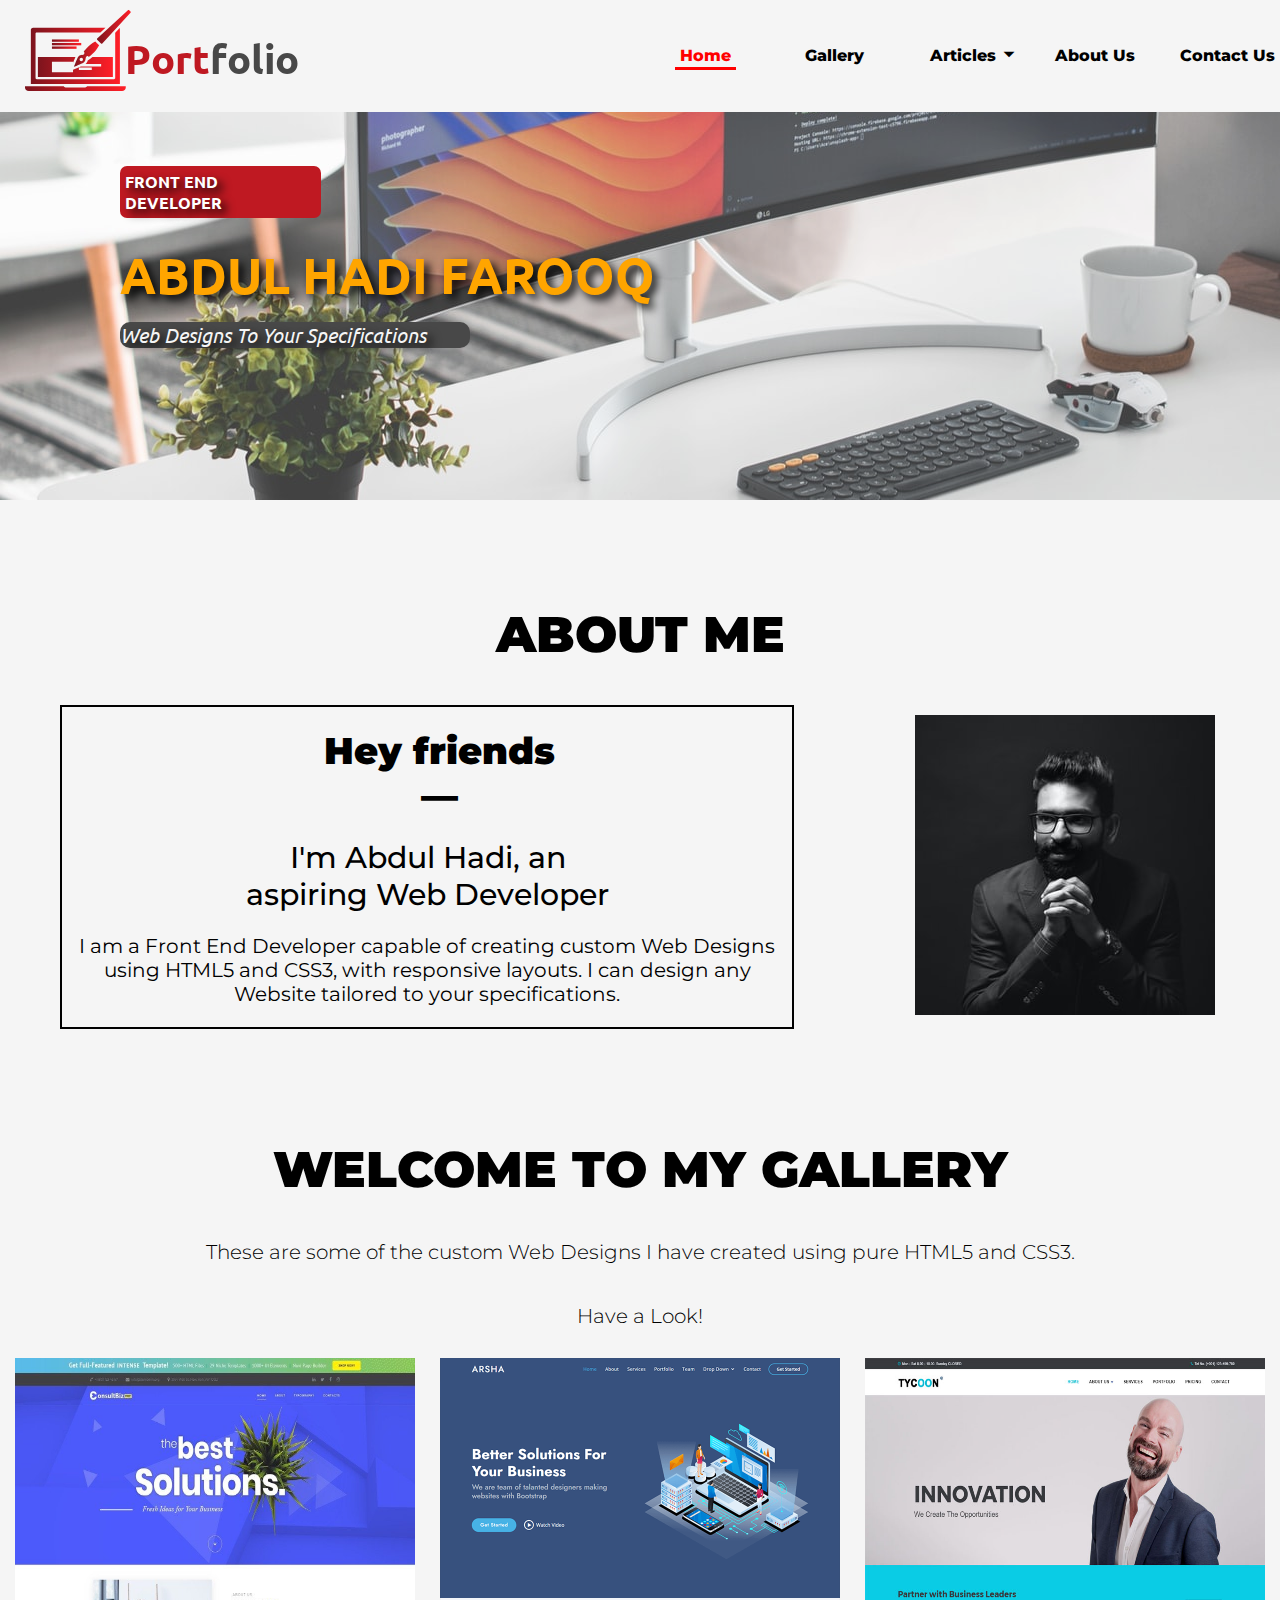
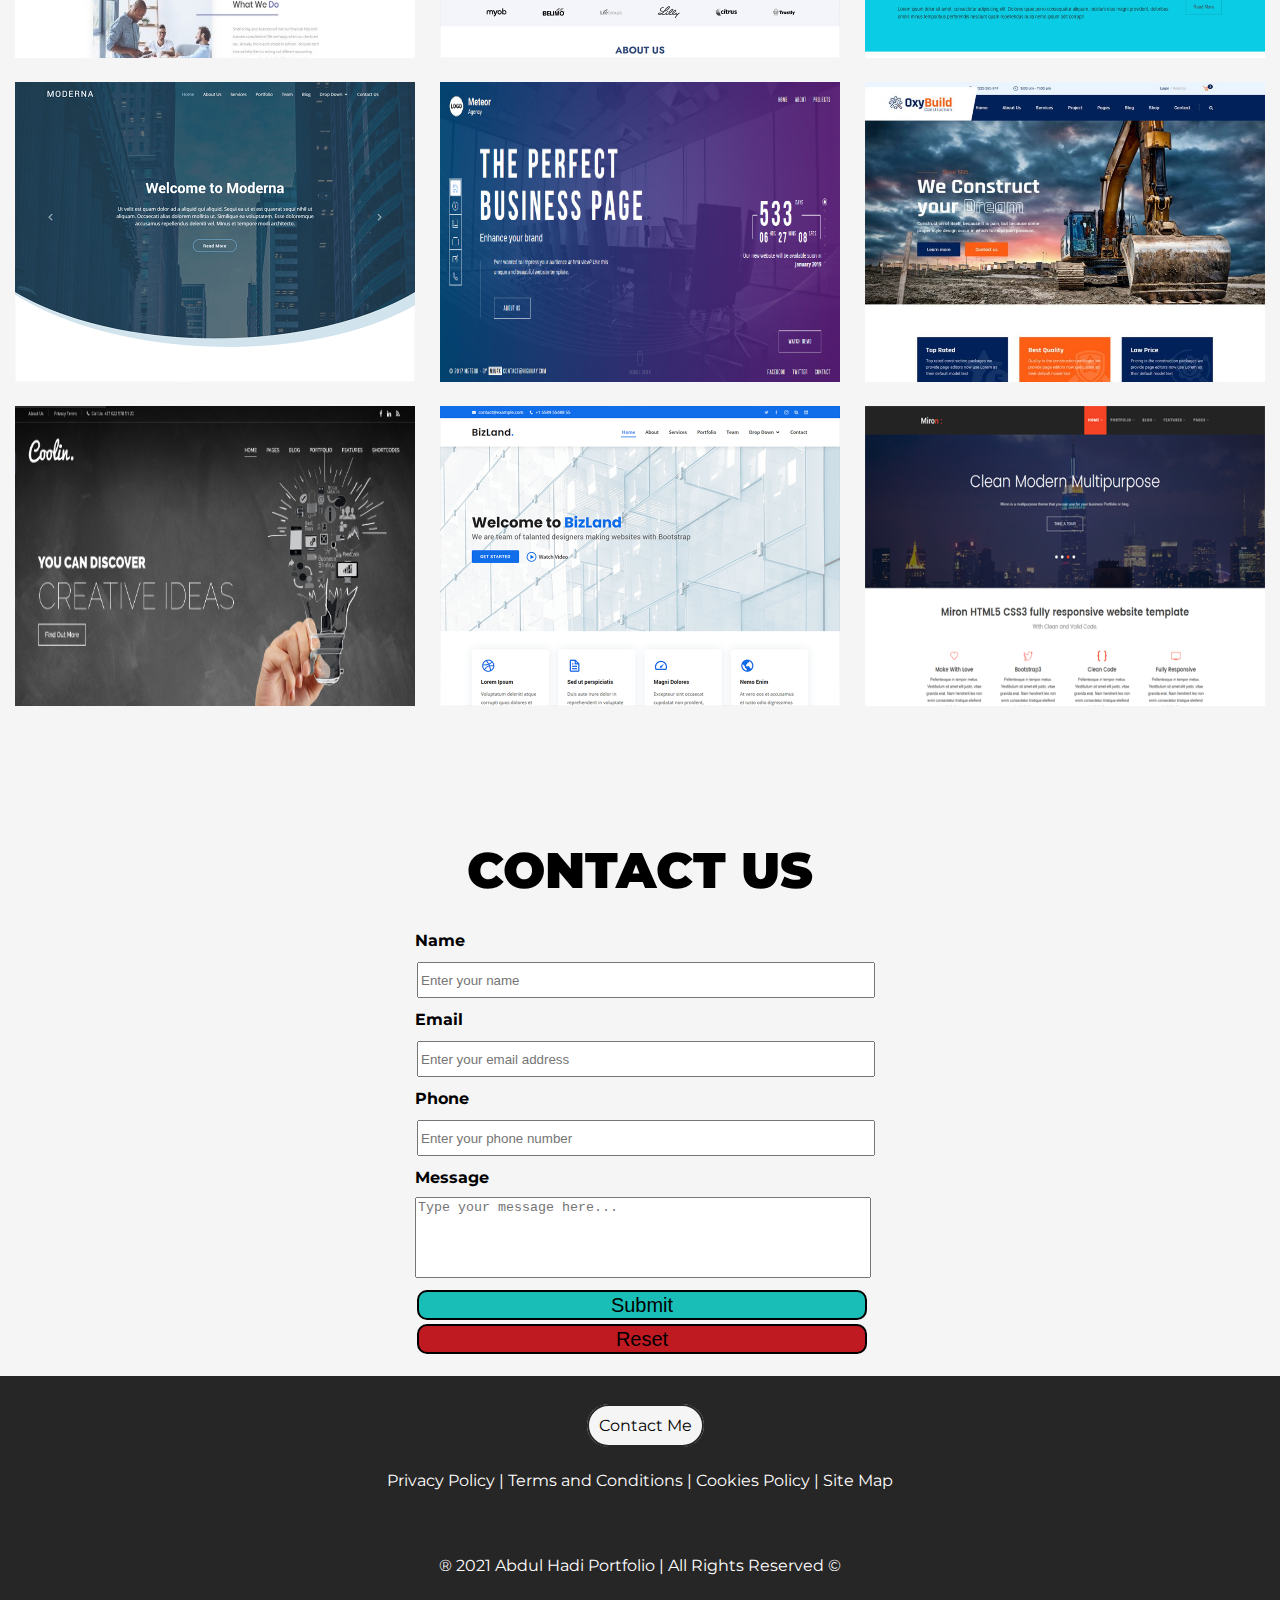
<file: index.html>
<!DOCTYPE html>
<html lang="en">


<head>
    <meta charset="UTF-8">
    <meta http-equiv="X-UA-Compatible" content="IE=edge">
    <meta name="viewport" content="width=device-width, initial-scale=1.0">
    <meta name="description"
        content="Hey friends, I'm Abdul Hadi, an aspiring Web Developer. I can create custom website styles using pure HTML 5 and CSS3.">
    <meta name="keywords" content="HTML, CSS, JavaScript, Full Stack, Web Developer, Portfolio, Abdul Hadi">
    <meta name="author" content="Abdul Hadi">
    <title>Abdul Hadi - Portfolio - Home</title>
    <link rel="stylesheet" href="https://fonts.googleapis.com/icon?family=Material+Icons">
    <link rel="stylesheet" href="css/style.css">
</head>


<body>
    <header>

        <!-- container  -->
        <div class="container">
            <a href="index.html">
                <div class="logo">

                    <svg width="211.51072112343994" height="183.9508213504617"
                        viewBox="0 0 211.51072112343994 183.9508213504617" class="css-1j8o68f">
                        <defs id="SvgjsDefs5023">
                            <linearGradient id="SvgjsLinearGradient5028">
                                <stop id="SvgjsStop5029" stop-color="#7d141d" offset="0"></stop>
                                <stop id="SvgjsStop5030" stop-color="#ff1e27" offset="1"></stop>
                            </linearGradient>
                        </defs>
                        <g id="SvgjsG5024" featurekey="symbolFeature-0"
                            transform="matrix(2.3432584786103376,0,0,2.3432584786103376,-16.402809350272364,-34.83371220326836)"
                            fill="url(#SvgjsLinearGradient5028)">
                            <path xmlns="http://www.w3.org/2000/svg"
                                d="M59.905,80c-0.22,0.61-0.82,1-1.535,1H41.63c-0.715,0-1.315-0.39-1.535-1H7v0.998C7,82.757,8.426,84,10.185,84h79.63  C91.574,84,93,82.757,93,80.998V80H59.905z">
                            </path>
                            <rect xmlns="http://www.w3.org/2000/svg" x="30" y="43" width="25" height="2"></rect>
                            <rect xmlns="http://www.w3.org/2000/svg" x="30" y="40" width="23" height="2"></rect>
                            <rect xmlns="http://www.w3.org/2000/svg" x="30" y="46" width="21" height="2"></rect>
                            <g xmlns="http://www.w3.org/2000/svg">
                                <path
                                    d="M97.037,17.28c0.302-0.302,0.302-0.792,0-1.094l-1.094-1.094c-0.302-0.302-0.792-0.302-1.094,0L68.6,39.154   c-0.302,0.302-0.302,0.792,0,1.094l3.281,3.281c0.302,0.302,0.792,0.302,1.094,0L97.037,17.28z">
                                </path>
                            </g>
                            <g xmlns="http://www.w3.org/2000/svg">
                                <path
                                    d="M59.528,54.457c1.485-0.742,1.837,0.506,1.837,0.506s5.775-3.675,8.925-9.975c-1.05-1.05-1.575-1.575-1.575-1.575   s-0.707-0.707-1.757-1.757c-6.3,3.15-9.952,8.948-9.952,8.948s1.272,0.375,0.529,1.86c-0.742,1.485-4.136-0.217-5.711,3.458   c-1.308,3.052-3.059,7.441-3.059,7.441s4.298-1.842,7.35-3.15C59.791,58.638,58.043,55.2,59.528,54.457z M54.041,58.088   c-0.566-0.566-0.566-1.484,0-2.05c0.566-0.566,1.484-0.566,2.05,0c0.566,0.566,0.566,1.484,0,2.05   C55.525,58.655,54.607,58.655,54.041,58.088z">
                                </path>
                            </g>
                            <g xmlns="http://www.w3.org/2000/svg">
                                <path
                                    d="M83.862,34.522C83.942,34.666,84,34.823,84,35v38c0,0.552-0.448,1-1,1H17c-0.552,0-1-0.448-1-1V35c0-0.552,0.448-1,1-1   h54.354l4.364-4H16c-2,0-4,0-4,2v46h76V32c0-0.981-0.003-1.477-0.239-1.732L83.862,34.522z">
                                </path>
                            </g>
                            <g xmlns="http://www.w3.org/2000/svg">
                                <path
                                    d="M62.439,56.651l-1.936,1.232c-0.245,1.002-0.748,2.157-1.883,3.117H72v2H54.691l-5.137,2.202L48,65.868V68H30v-9h18v0.917   c0.599-1.472,1.347-3.29,1.987-4.782c0.021-0.049,0.046-0.087,0.067-0.135H18v17h64V55H64.642   C63.409,56.023,62.533,56.591,62.439,56.651z M64,66H53v-2h11V66z">
                                </path>
                            </g>
                        </g>
                    </svg>

                    <div class="logo-text"><span class="span-1">Port</span><span class="span-2">folio</span></div>
                </div>
            </a>
            <div class="nav-menu">
                <ul>
                    <li>
                        <a class="active" href="index.html">Home</a>
                    </li>
                    <li>
                        <a href="gallery.html">Gallery</a>
                    </li>
                    <li>
                        <a id="articles" href="#">Articles<span class="material-icons">
                                arrow_drop_down
                            </span></a>
                        <div class="dropdown-content">
                            <ul class="dropdown-content">
                                <li>
                                    <a href="#">Technology</a>
                                </li>
                                <li>
                                    <a href="#">Writing</a>
                                </li>
                                <li>
                                    <a href="#">Journal</a>
                                </li>
                            </ul>
                        </div>
                    </li>

                    <li>
                        <a href="about-us.html">About Us</a>
                    </li>
                    <li>
                        <a href="contact-us.html">Contact Us</a>
                    </li>
                </ul>
            </div>
        </div>
    </header>
    <section class="banner">
        <div class="banner-image">
            <img src="images/banner-image-1.jpg" alt="gallery.jpg" alt="banner.jpg">
        </div>
        <div class="banner-text">
            <h4>Front End Developer</h4>
            <h1>Abdul Hadi Farooq</h1>
            <p>Web Designs to your specifications</p>
        </div>
    </section>

    <div class="container">
        <div class="section-title">About Me</div>
        <section class="content">
            <div class="text">
                <span class="heading1">Hey friends —</span>
                <span class="heading2"> I'm Abdul Hadi, an aspiring Web Developer</span>

                I am a Front End Developer capable of creating custom Web Designs using HTML5 and CSS3, with responsive
                layouts. I can design any Website tailored to your specifications.
            </div>
            <div class="image">
                <img src="images/image-2.jpg" alt="gallery.jpg">
            </div>
        </section>
        <section class="gallery">
            <div class="section-title">
                Welcome to my Gallery
            </div>
            <div class="gallery-text">
                These are some of the custom Web Designs I have created using pure HTML5 and CSS3.
            </div>
            <div class="gallery-text">Have a Look!</div>


            <div class="gallery-images">
                <img src="images/gallery-image-2.jpg" alt="gallery.jpg">
                <div class="overlay">Hello World!</div>
            </div>
            <div class="gallery-images">
                <img src="images/gallery-image-3.jpg" alt="gallery.jpg">
                <div class="overlay">Hello World!</div>
            </div>
            <div class="gallery-images">
                <img src="images/gallery-image-4.jpg" alt="gallery.jpg">
                <div class="overlay">Hello World!</div>
            </div>
            <div class="gallery-images">
                <img src="images/gallery-image-5.jpg" alt="gallery.jpg">
                <div class="overlay">Hello World!</div>
            </div>
            <div class="gallery-images">
                <img src="images/gallery-image-6.jpg" alt="gallery.jpg">
                <div class="overlay">Hello World!</div>
            </div>
            <div class="gallery-images">
                <img src="images/gallery-image-7.jpg" alt="gallery.jpg">
                <div class="overlay">Hello World!</div>
            </div>
            <div class="gallery-images">
                <img src="images/gallery-image-8.jpg" alt="gallery.jpg">
                <div class="overlay">Hello World!</div>
            </div>
            <div class="gallery-images">
                <img src="images/gallery-image-9.jpg" alt="gallery.jpg">
                <div class="overlay">Hello World!</div>
            </div>
            <div class="gallery-images">
                <img src="images/gallery-image-1.jpg" alt="gallery.jpg">
                <div class="overlay">Hello World!</div>
            </div>

        </section>
        <section class="contact-us">
            <div class="section-title">Contact Us</div>
            <form action="#submit" method="POST">
                <label for="">Name</label>
                <input type="text" name="" id="" placeholder="Enter your name">

                <label for="">Email</label>
                <input type="email" name="" id="" placeholder="Enter your email address">

                <label for="">Phone</label>
                <input type="tel" name="" id="" placeholder="Enter your phone number">

                <label for="">Message</label>
                <textarea name="" id="" cols="5" rows="5" placeholder="Type your message here..."></textarea>
                <input type="submit" value="Submit" class="submit">
                <input type="reset" value="Reset" class="reset">

            </form>
        </section>
    </div>
    <section class="footer">
        <footer>
            <div class="container">
                <a href="contact-us.html">Contact Me</a>
                <p>Privacy Policy | Terms and Conditions | Cookies Policy | Site Map</p>
                <p>&reg; 2021 Abdul Hadi Portfolio | All Rights Reserved &copy;</p>
            </div>
        </footer>
    </section>
</body>

</html>
</file>
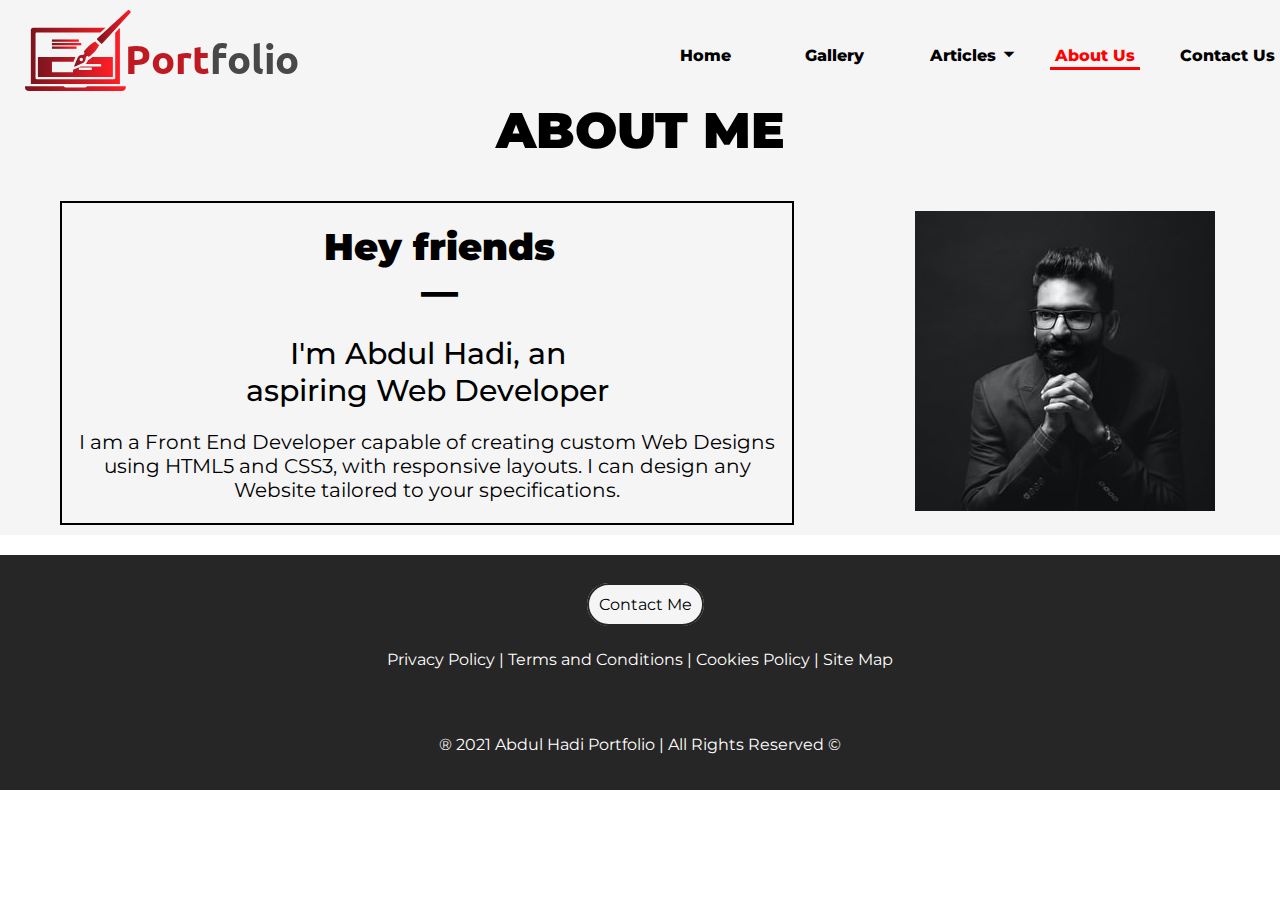
<file: about-us.html>
<!DOCTYPE html>
<html lang="en">

<head>
    <meta charset="UTF-8">
    <meta http-equiv="X-UA-Compatible" content="IE=edge">
    <meta name="viewport" content="width=device-width, initial-scale=1.0">
    <title>Abdul Hadi - Portfolio - About Us</title>
    <link rel="stylesheet" href="https://fonts.googleapis.com/icon?family=Material+Icons">
    <link rel="stylesheet" href="css/style.css">
</head>

<body>
    <header>
        <a href="index.html">
            <div class="logo">

                <svg width="211.51072112343994" height="183.9508213504617"
                    viewBox="0 0 211.51072112343994 183.9508213504617" class="css-1j8o68f">
                    <defs id="SvgjsDefs5023">
                        <linearGradient id="SvgjsLinearGradient5028">
                            <stop id="SvgjsStop5029" stop-color="#7d141d" offset="0"></stop>
                            <stop id="SvgjsStop5030" stop-color="#ff1e27" offset="1"></stop>
                        </linearGradient>
                    </defs>
                    <g id="SvgjsG5024" featurekey="symbolFeature-0"
                        transform="matrix(2.3432584786103376,0,0,2.3432584786103376,-16.402809350272364,-34.83371220326836)"
                        fill="url(#SvgjsLinearGradient5028)">
                        <path xmlns="http://www.w3.org/2000/svg"
                            d="M59.905,80c-0.22,0.61-0.82,1-1.535,1H41.63c-0.715,0-1.315-0.39-1.535-1H7v0.998C7,82.757,8.426,84,10.185,84h79.63  C91.574,84,93,82.757,93,80.998V80H59.905z">
                        </path>
                        <rect xmlns="http://www.w3.org/2000/svg" x="30" y="43" width="25" height="2"></rect>
                        <rect xmlns="http://www.w3.org/2000/svg" x="30" y="40" width="23" height="2"></rect>
                        <rect xmlns="http://www.w3.org/2000/svg" x="30" y="46" width="21" height="2"></rect>
                        <g xmlns="http://www.w3.org/2000/svg">
                            <path
                                d="M97.037,17.28c0.302-0.302,0.302-0.792,0-1.094l-1.094-1.094c-0.302-0.302-0.792-0.302-1.094,0L68.6,39.154   c-0.302,0.302-0.302,0.792,0,1.094l3.281,3.281c0.302,0.302,0.792,0.302,1.094,0L97.037,17.28z">
                            </path>
                        </g>
                        <g xmlns="http://www.w3.org/2000/svg">
                            <path
                                d="M59.528,54.457c1.485-0.742,1.837,0.506,1.837,0.506s5.775-3.675,8.925-9.975c-1.05-1.05-1.575-1.575-1.575-1.575   s-0.707-0.707-1.757-1.757c-6.3,3.15-9.952,8.948-9.952,8.948s1.272,0.375,0.529,1.86c-0.742,1.485-4.136-0.217-5.711,3.458   c-1.308,3.052-3.059,7.441-3.059,7.441s4.298-1.842,7.35-3.15C59.791,58.638,58.043,55.2,59.528,54.457z M54.041,58.088   c-0.566-0.566-0.566-1.484,0-2.05c0.566-0.566,1.484-0.566,2.05,0c0.566,0.566,0.566,1.484,0,2.05   C55.525,58.655,54.607,58.655,54.041,58.088z">
                            </path>
                        </g>
                        <g xmlns="http://www.w3.org/2000/svg">
                            <path
                                d="M83.862,34.522C83.942,34.666,84,34.823,84,35v38c0,0.552-0.448,1-1,1H17c-0.552,0-1-0.448-1-1V35c0-0.552,0.448-1,1-1   h54.354l4.364-4H16c-2,0-4,0-4,2v46h76V32c0-0.981-0.003-1.477-0.239-1.732L83.862,34.522z">
                            </path>
                        </g>
                        <g xmlns="http://www.w3.org/2000/svg">
                            <path
                                d="M62.439,56.651l-1.936,1.232c-0.245,1.002-0.748,2.157-1.883,3.117H72v2H54.691l-5.137,2.202L48,65.868V68H30v-9h18v0.917   c0.599-1.472,1.347-3.29,1.987-4.782c0.021-0.049,0.046-0.087,0.067-0.135H18v17h64V55H64.642   C63.409,56.023,62.533,56.591,62.439,56.651z M64,66H53v-2h11V66z">
                            </path>
                        </g>
                    </g>
                </svg>

                <div class="logo-text"><span class="span-1">Port</span><span class="span-2">folio</span></div>
            </div>
        </a>
        <div class="nav-menu">
            <ul>
                <li>
                    <a href="index.html">Home</a>
                </li>
                <li>
                    <a c href="gallery.html">Gallery</a>
                </li>
                <li>
                    <a id="articles" href="#">Articles<span class="material-icons">
                            arrow_drop_down
                        </span></a>
                    <div class="dropdown-content">
                        <ul class="dropdown-content">
                            <li>
                                <a href="#">Technology</a>
                            </li>
                            <li>
                                <a href="#">Writing</a>
                            </li>
                            <li>
                                <a href="#">Journal</a>
                            </li>
                        </ul>
                    </div>
                </li>

                <li>
                    <a class="active" href="about-us.html">About Us</a>
                </li>
                <li>
                    <a href="contact-us.html">Contact Us</a>
                </li>
            </ul>
        </div>
    </header>
    <section class="about-us">
        <div class="section-title">About Me</div>
        <section class="content">
            <div class="text">
                <span class="heading1">Hey friends —</span>
                <span class="heading2"> I'm Abdul Hadi, an aspiring Web Developer</span>

                I am a Front End Developer capable of creating custom Web Designs using HTML5 and CSS3, with responsive
                layouts. I can design any Website tailored to your specifications.
            </div>
            <div class="image">
                <img src="images/image-2.jpg" alt="gallery.jpg">
            </div>
        </section>
    </section>
    <!-- <section class="about-us-2">
        <div class="sub-heading">What I'm Working On</div>
        <div class="about-us-text-2">
            Lorem ipsum dolor sit amet consectetur, adipisicing elit. Quo, minima et. Nemo, nam hic a enim ipsam nostrum
            expedita, fugit quo sunt quisquam nesciunt doloremque nihil, quia voluptatum consectetur quis dolorum! Et,
            vero quas?
        </div>
    </section> -->
    <section class="footer">
        <footer>
            <a href="mailto:abdulhadi.reality@gmail.com">Contact Me</a>
            <p>Privacy Policy | Terms and Conditions | Cookies Policy | Site Map</p>
            <p>&reg; 2021 Abdul Hadi Portfolio | All Rights Reserved &copy;</p>
        </footer>
    </section>
</body>

</html>
</file>
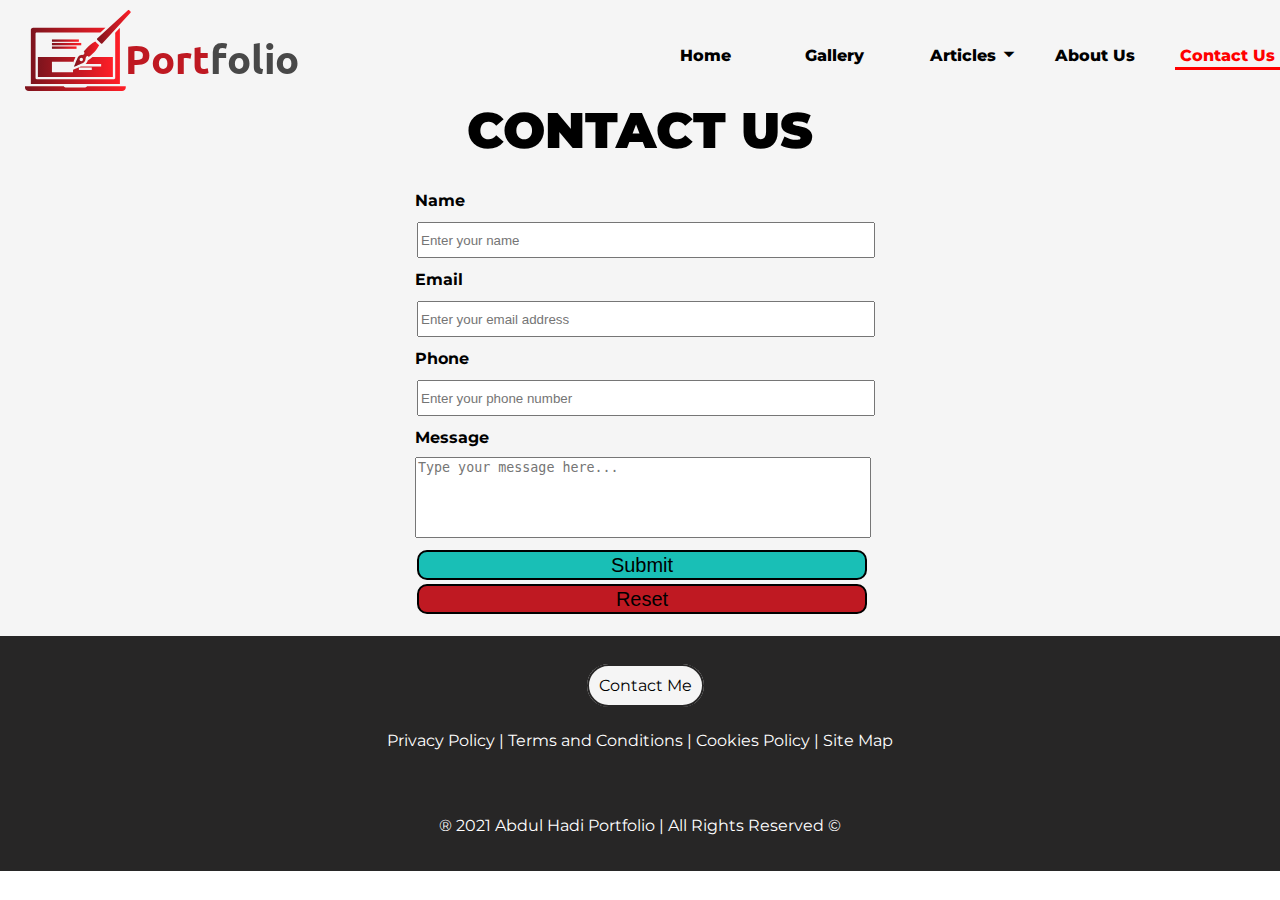
<file: contact-us.html>
<!DOCTYPE html>
<html lang="en">

<head>
    <meta charset="UTF-8">
    <meta http-equiv="X-UA-Compatible" content="IE=edge">
    <meta name="viewport" content="width=device-width, initial-scale=1.0">
    <title>Abdul Hadi - Portfolio - Contact Us</title>
    <link rel="stylesheet" href="https://fonts.googleapis.com/icon?family=Material+Icons">
    <link rel="stylesheet" href="css/style.css">
</head>

<body>
    <header>
        <a href="index.html">
            <div class="logo">

                <svg width="211.51072112343994" height="183.9508213504617"
                    viewBox="0 0 211.51072112343994 183.9508213504617" class="css-1j8o68f">
                    <defs id="SvgjsDefs5023">
                        <linearGradient id="SvgjsLinearGradient5028">
                            <stop id="SvgjsStop5029" stop-color="#7d141d" offset="0"></stop>
                            <stop id="SvgjsStop5030" stop-color="#ff1e27" offset="1"></stop>
                        </linearGradient>
                    </defs>
                    <g id="SvgjsG5024" featurekey="symbolFeature-0"
                        transform="matrix(2.3432584786103376,0,0,2.3432584786103376,-16.402809350272364,-34.83371220326836)"
                        fill="url(#SvgjsLinearGradient5028)">
                        <path xmlns="http://www.w3.org/2000/svg"
                            d="M59.905,80c-0.22,0.61-0.82,1-1.535,1H41.63c-0.715,0-1.315-0.39-1.535-1H7v0.998C7,82.757,8.426,84,10.185,84h79.63  C91.574,84,93,82.757,93,80.998V80H59.905z">
                        </path>
                        <rect xmlns="http://www.w3.org/2000/svg" x="30" y="43" width="25" height="2"></rect>
                        <rect xmlns="http://www.w3.org/2000/svg" x="30" y="40" width="23" height="2"></rect>
                        <rect xmlns="http://www.w3.org/2000/svg" x="30" y="46" width="21" height="2"></rect>
                        <g xmlns="http://www.w3.org/2000/svg">
                            <path
                                d="M97.037,17.28c0.302-0.302,0.302-0.792,0-1.094l-1.094-1.094c-0.302-0.302-0.792-0.302-1.094,0L68.6,39.154   c-0.302,0.302-0.302,0.792,0,1.094l3.281,3.281c0.302,0.302,0.792,0.302,1.094,0L97.037,17.28z">
                            </path>
                        </g>
                        <g xmlns="http://www.w3.org/2000/svg">
                            <path
                                d="M59.528,54.457c1.485-0.742,1.837,0.506,1.837,0.506s5.775-3.675,8.925-9.975c-1.05-1.05-1.575-1.575-1.575-1.575   s-0.707-0.707-1.757-1.757c-6.3,3.15-9.952,8.948-9.952,8.948s1.272,0.375,0.529,1.86c-0.742,1.485-4.136-0.217-5.711,3.458   c-1.308,3.052-3.059,7.441-3.059,7.441s4.298-1.842,7.35-3.15C59.791,58.638,58.043,55.2,59.528,54.457z M54.041,58.088   c-0.566-0.566-0.566-1.484,0-2.05c0.566-0.566,1.484-0.566,2.05,0c0.566,0.566,0.566,1.484,0,2.05   C55.525,58.655,54.607,58.655,54.041,58.088z">
                            </path>
                        </g>
                        <g xmlns="http://www.w3.org/2000/svg">
                            <path
                                d="M83.862,34.522C83.942,34.666,84,34.823,84,35v38c0,0.552-0.448,1-1,1H17c-0.552,0-1-0.448-1-1V35c0-0.552,0.448-1,1-1   h54.354l4.364-4H16c-2,0-4,0-4,2v46h76V32c0-0.981-0.003-1.477-0.239-1.732L83.862,34.522z">
                            </path>
                        </g>
                        <g xmlns="http://www.w3.org/2000/svg">
                            <path
                                d="M62.439,56.651l-1.936,1.232c-0.245,1.002-0.748,2.157-1.883,3.117H72v2H54.691l-5.137,2.202L48,65.868V68H30v-9h18v0.917   c0.599-1.472,1.347-3.29,1.987-4.782c0.021-0.049,0.046-0.087,0.067-0.135H18v17h64V55H64.642   C63.409,56.023,62.533,56.591,62.439,56.651z M64,66H53v-2h11V66z">
                            </path>
                        </g>
                    </g>
                </svg>

                <div class="logo-text"><span class="span-1">Port</span><span class="span-2">folio</span></div>
            </div>
        </a>
        <div class="nav-menu">
            <ul>
                <li>
                    <a href="index.html">Home</a>
                </li>
                <li>
                    <a href="gallery.html">Gallery</a>
                </li>
                <li>
                    <a id="articles" href="#">Articles<span class="material-icons">
                            arrow_drop_down
                        </span></a>
                    <div class="dropdown-content">
                        <ul class="dropdown-content">
                            <li>
                                <a href="#">Technology</a>
                            </li>
                            <li>
                                <a href="#">Writing</a>
                            </li>
                            <li>
                                <a href="#">Journal</a>
                            </li>
                        </ul>
                    </div>
                </li>

                <li>
                    <a href="about-us.html">About Us</a>
                </li>
                <li>
                    <a class="active" href="contact-us.html">Contact Us</a>
                </li>
            </ul>
        </div>
    </header>
    <section class="contact-us">
        <div class="section-title">Contact Us</div>
        <form action="#submit" method="POST">
            <label for="">Name</label>
            <input type="text" name="" id="" placeholder="Enter your name">

            <label for="">Email</label>
            <input type="email" name="" id="" placeholder="Enter your email address">

            <label for="">Phone</label>
            <input type="tel" name="" id="" placeholder="Enter your phone number">

            <label for="">Message</label>
            <textarea name="" id="" cols="5" rows="5" placeholder="Type your message here..."></textarea>
            <input type="submit" value="Submit" class="submit">
            <input type="reset" value="Reset" class="reset">

        </form>
    </section>
    <section class="footer">
        <footer>
            <a href="mailto:abdulhadi.reality@gmail.com">Contact Me</a>
            <p>Privacy Policy | Terms and Conditions | Cookies Policy | Site Map</p>
            <p>&reg; 2021 Abdul Hadi Portfolio | All Rights Reserved &copy;</p>
        </footer>
    </section>
</body>

</html>
</file>
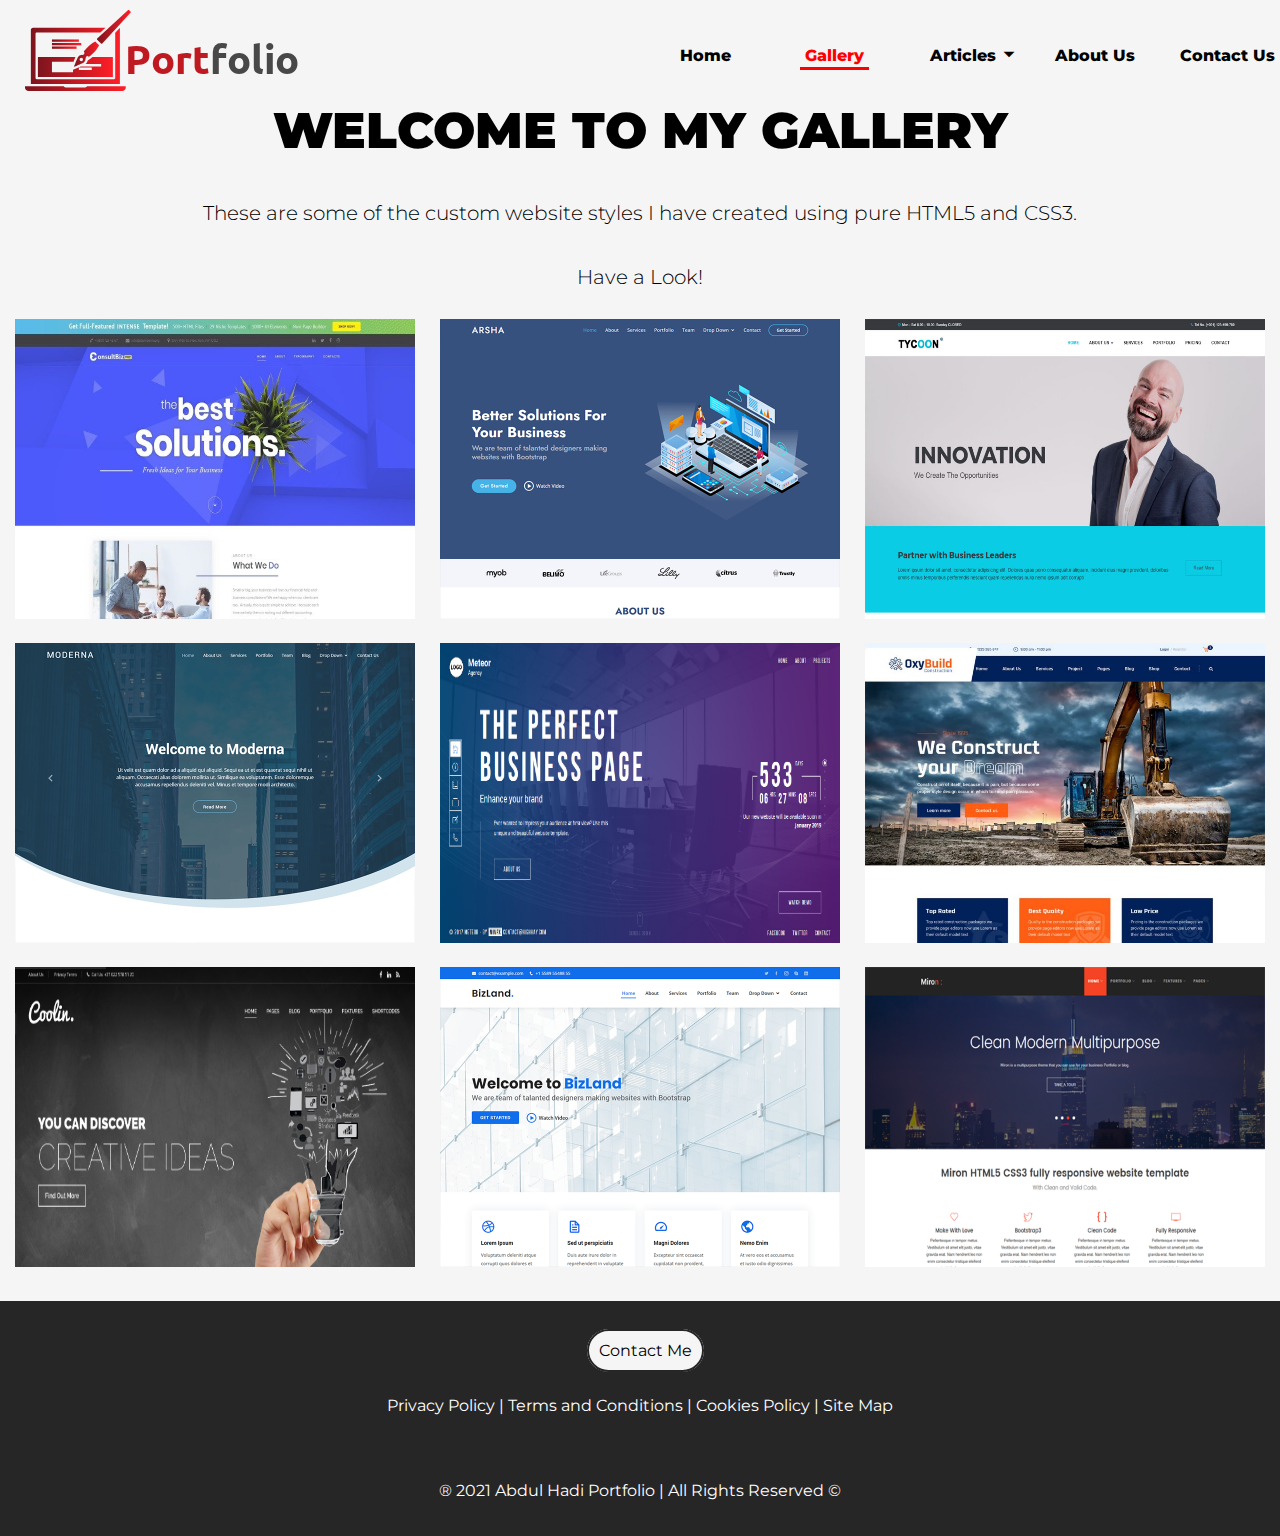
<file: gallery.html>
<!DOCTYPE html>
<html lang="en">

<head>
    <meta charset="UTF-8">
    <meta http-equiv="X-UA-Compatible" content="IE=edge">
    <meta name="viewport" content="width=device-width, initial-scale=1.0">
    <title>Abdul Hadi - Portfolio - Gallery</title>
    <link rel="stylesheet" href="https://fonts.googleapis.com/icon?family=Material+Icons">
    <link rel="stylesheet" href="css/style.css">
</head>

<body>
    <header>
        <a href="index.html">
            <div class="logo">

                <svg width="211.51072112343994" height="183.9508213504617"
                    viewBox="0 0 211.51072112343994 183.9508213504617" class="css-1j8o68f">
                    <defs id="SvgjsDefs5023">
                        <linearGradient id="SvgjsLinearGradient5028">
                            <stop id="SvgjsStop5029" stop-color="#7d141d" offset="0"></stop>
                            <stop id="SvgjsStop5030" stop-color="#ff1e27" offset="1"></stop>
                        </linearGradient>
                    </defs>
                    <g id="SvgjsG5024" featurekey="symbolFeature-0"
                        transform="matrix(2.3432584786103376,0,0,2.3432584786103376,-16.402809350272364,-34.83371220326836)"
                        fill="url(#SvgjsLinearGradient5028)">
                        <path xmlns="http://www.w3.org/2000/svg"
                            d="M59.905,80c-0.22,0.61-0.82,1-1.535,1H41.63c-0.715,0-1.315-0.39-1.535-1H7v0.998C7,82.757,8.426,84,10.185,84h79.63  C91.574,84,93,82.757,93,80.998V80H59.905z">
                        </path>
                        <rect xmlns="http://www.w3.org/2000/svg" x="30" y="43" width="25" height="2"></rect>
                        <rect xmlns="http://www.w3.org/2000/svg" x="30" y="40" width="23" height="2"></rect>
                        <rect xmlns="http://www.w3.org/2000/svg" x="30" y="46" width="21" height="2"></rect>
                        <g xmlns="http://www.w3.org/2000/svg">
                            <path
                                d="M97.037,17.28c0.302-0.302,0.302-0.792,0-1.094l-1.094-1.094c-0.302-0.302-0.792-0.302-1.094,0L68.6,39.154   c-0.302,0.302-0.302,0.792,0,1.094l3.281,3.281c0.302,0.302,0.792,0.302,1.094,0L97.037,17.28z">
                            </path>
                        </g>
                        <g xmlns="http://www.w3.org/2000/svg">
                            <path
                                d="M59.528,54.457c1.485-0.742,1.837,0.506,1.837,0.506s5.775-3.675,8.925-9.975c-1.05-1.05-1.575-1.575-1.575-1.575   s-0.707-0.707-1.757-1.757c-6.3,3.15-9.952,8.948-9.952,8.948s1.272,0.375,0.529,1.86c-0.742,1.485-4.136-0.217-5.711,3.458   c-1.308,3.052-3.059,7.441-3.059,7.441s4.298-1.842,7.35-3.15C59.791,58.638,58.043,55.2,59.528,54.457z M54.041,58.088   c-0.566-0.566-0.566-1.484,0-2.05c0.566-0.566,1.484-0.566,2.05,0c0.566,0.566,0.566,1.484,0,2.05   C55.525,58.655,54.607,58.655,54.041,58.088z">
                            </path>
                        </g>
                        <g xmlns="http://www.w3.org/2000/svg">
                            <path
                                d="M83.862,34.522C83.942,34.666,84,34.823,84,35v38c0,0.552-0.448,1-1,1H17c-0.552,0-1-0.448-1-1V35c0-0.552,0.448-1,1-1   h54.354l4.364-4H16c-2,0-4,0-4,2v46h76V32c0-0.981-0.003-1.477-0.239-1.732L83.862,34.522z">
                            </path>
                        </g>
                        <g xmlns="http://www.w3.org/2000/svg">
                            <path
                                d="M62.439,56.651l-1.936,1.232c-0.245,1.002-0.748,2.157-1.883,3.117H72v2H54.691l-5.137,2.202L48,65.868V68H30v-9h18v0.917   c0.599-1.472,1.347-3.29,1.987-4.782c0.021-0.049,0.046-0.087,0.067-0.135H18v17h64V55H64.642   C63.409,56.023,62.533,56.591,62.439,56.651z M64,66H53v-2h11V66z">
                            </path>
                        </g>
                    </g>
                </svg>

                <div class="logo-text"><span class="span-1">Port</span><span class="span-2">folio</span></div>
            </div>
        </a>
        <div class="nav-menu">
            <ul>
                <li>
                    <a href="index.html">Home</a>
                </li>
                <li>
                    <a class="active" href="gallery.html">Gallery</a>
                </li>
                <li>
                    <a id="articles" href="#">Articles<span class="material-icons">
                            arrow_drop_down
                        </span></a>
                    <div class="dropdown-content">
                        <ul class="dropdown-content">
                            <li>
                                <a href="#">Technology</a>
                            </li>
                            <li>
                                <a href="#">Writing</a>
                            </li>
                            <li>
                                <a href="#">Journal</a>
                            </li>
                        </ul>
                    </div>
                </li>

                <li>
                    <a href="about-us.html">About Us</a>
                </li>
                <li>
                    <a href="contact-us.html">Contact Us</a>
                </li>
            </ul>
        </div>
    </header>
    <section class="gallery">
        <div class="section-title">
            Welcome to my Gallery
        </div>
        <div class="gallery-text">
            These are some of the custom website styles I have created using pure HTML5 and CSS3.
        </div>
        <div class="gallery-text">Have a Look!</div>


        <div class="gallery-images">
            <img src="images/gallery-image-2.jpg" alt="gallery.jpg">
            <div class="overlay"></div>
        </div>
        <div class="gallery-images">
            <img src="images/gallery-image-3.jpg" alt="gallery.jpg">
            <div class="overlay"></div>
        </div>
        <div class="gallery-images">
            <img src="images/gallery-image-4.jpg" alt="gallery.jpg">
            <div class="overlay"></div>
        </div>
        <div class="gallery-images">
            <img src="images/gallery-image-5.jpg" alt="gallery.jpg">
            <div class="overlay"></div>
        </div>
        <div class="gallery-images">
            <img src="images/gallery-image-6.jpg" alt="gallery.jpg">
            <div class="overlay"></div>
        </div>
        <div class="gallery-images">
            <img src="images/gallery-image-7.jpg" alt="gallery.jpg">
            <div class="overlay"></div>
        </div>
        <div class="gallery-images">
            <img src="images/gallery-image-8.jpg" alt="gallery.jpg">
            <div class="overlay"></div>
        </div>
        <div class="gallery-images">
            <img src="images/gallery-image-9.jpg" alt="gallery.jpg">
            <div class="overlay"></div>
        </div>
        <div class="gallery-images">
            <img src="images/gallery-image-1.jpg" alt="gallery.jpg">
            <div class="overlay"></div>
        </div>

    </section>
    <section class="footer">
        <footer>
            <a href="mailto:abdulhadi.reality@gmail.com">Contact Me</a>
            <p>Privacy Policy | Terms and Conditions | Cookies Policy | Site Map</p>
            <p>&reg; 2021 Abdul Hadi Portfolio | All Rights Reserved &copy;</p>
        </footer>
    </section>
</body>

</html>
</file>
<file: css/style.css>
@import url('https://fonts.googleapis.com/css2?family=Montserrat&display=swap');
@import url('https://fonts.googleapis.com/css2?family=Roboto:wght@700&display=swap');
@import url('https://fonts.googleapis.com/css2?family=Ubuntu:wght@700&display=swap');


body{
    font-family: 'Montserrat', sans-serif;
    margin: 0 0;
    box-sizing: border-box;
}
                            /* Navigation Menu CSS  START*/
                            /* Navigation Menu CSS  START*/
                            /* Navigation Menu CSS  START*/
                            /* Navigation Menu CSS  START*/

header{
    background: #f5f5f5;
    padding: 30px 20px 20px 20px;
    position: fixed;
    top: 0;
    width: 100%;
    z-index: 2;
}

.logo{
    left: 0px;
    top: -37px;
    transform: scale(0.5);
    max-width: 100px;
    width: 100%;
    margin: 0;
    position: absolute;
}

.logo-text{
    left: 200px;
    position: absolute;
    font-size: 80px;
    font-weight: bold;
    color: black;
    top: 48px;
    font-family: 'Ubuntu', sans-serif;
    text-transform: capitalize;
}

.span-1{
    color: #BF1922;
}

.span-2{
    color: #484848;
}

.nav-menu ul{
    display: flex;
    justify-content: flex-end;
}

.nav-menu ul li{
    width: 125px;
    list-style: none;
    position: relative;
}

.nav-menu ul li a{
    text-decoration: none;
    color: black;
    font-weight: 800;
    /* Text Underline SYNTAX START */
    /* Text Underline SYNTAX START */
    /* Text Underline SYNTAX START */
    position: relative;
    padding: 5px 5px
}

.nav-menu ul li a:after {    
    background: none repeat scroll 0 0 transparent;
    bottom: 0;
    content: "";
    display: block;
    height: 3px;
    left: 50%;
    position: absolute;
    background: red;
    transition: width 0.3s ease 0s, left 0.3s ease 0s;
    width: 0;
  }
  .nav-menu ul li a:hover:after { 
    width: 100%; 
    left: 0; 
  }
/* Nav Menu Active class underline Start */
/* Nav Menu Active class underline Start */
/* Nav Menu Active class underline Start */
  .nav-menu ul li a.active:after {    
    background: none repeat scroll 0 0 transparent;
    bottom: 0;
    content: "";
    display: block;
    height: 3px;
    left: 0;
    position: absolute;
    background: red;
    transition: width 0.3s ease 0s, left 0.3s ease 0s;
    width: 100%;
  }
/* Nav Menu Active class underline Start */
/* Nav Menu Active class underline Start */
/* Nav Menu Active class underline Start */

   /* DISABLE TEXT UNDERLINE  ON DROP DOWN LIST START */
    /* DISABLE TEXT UNDERLINE  ON DROP DOWN LIST START */
    /* DISABLE TEXT UNDERLINE  ON DROP DOWN LIST START */

.dropdown-content ul li a, #articles a{
    text-decoration: none;
    color: unset;
    position: unset;
    padding: unset
}

  .dropdown-content ul li a:after, #articles a:after {    
    background: unset;
    bottom: 0;
    content: "";
    display: block;
    height: 0;
    left: 0;
    position: absolute;
    background: none;
    transition: none;
    width: 0;
  }

  .dropdown-content ul li a:hover:after, #articles:hover:after{
    width: 0;
    left: 0;
  }
  /* DISABLE TEXT UNDERLINE  ON DROP DOWN LIST START */  
  /* DISABLE TEXT UNDERLINE  ON DROP DOWN LIST START */ 
  /* DISABLE TEXT UNDERLINE  ON DROP DOWN LIST START */      

  /* Text Underline SYNTAX END */
  /* Text Underline SYNTAX END */
  /* Text Underline SYNTAX END */
.dropdown-content{
    display: none;
    top: 10px;
    padding: 0;
    position: absolute;
    background-color: #f5f5f5;
    top: 7px;
    left: -10px;
}


.nav-menu ul li:hover .dropdown-content{
    display: block;
    
}

.nav-menu ul li:hover .dropdown-content ul{
    display: block;
    margin: 10px;

}

.nav-menu ul li:hover .dropdown-content ul li{
    width: 150px;
    padding: 10px;
    border-bottom: 1px solid black;
    background: transparent;
    border-radius: 0;
    text-align: left;
}
.nav-menu ul li:hover .dropdown-content ul li:last-child{
    border-bottom: none;
}
.nav-menu ul li:hover .dropdown-content ul li:hover{
    background: #b8eff5;
}

.nav-menu ul li:hover .dropdown-content ul li a:hover{
    color: black ;
}

.nav-menu ul li a:hover, .nav-menu ul li a.active {
    color: red;
}

.nav-menu ul li a:focus{
    color: blue;
}

a#articles {
    top: -11px;
    
}

span.material-icons {
    top: 6px;
    position: relative;
    font-size: 26px;
}

                            /* Navigation Menu CSS END */
                            /* Navigation Menu CSS END */
                            /* Navigation Menu CSS END */
                            /* Navigation Menu CSS END */

                            
                                        /*  HOME PAGE CONTENT START */
                                        /*  HOME PAGE CONTENT START */
                                        /*  HOME PAGE CONTENT START */
                                        /*  HOME PAGE CONTENT START */


section.banner{
    width: 100%;
    max-width: 1349px;
    margin: 0 auto;
}

.banner{
    overflow:hidden;
    background: #f5f5f5;
    padding: 0;
    padding-top: 100px;
    position: relative;
}

.banner img{
    opacity: 0.8;
}

.banner-text{
    position: absolute;
    /*z-index: 3;*/
    color: black;
    display: flex;
    flex-direction: column;
    top: 166px;
    left: 120px;
}

.banner-text h4{
    background-color: #BF1922;
    color: white;
    font-family: 'ubuntu', sans-serif;
    width: 100%;
    max-width: 191px;
    padding: 5px;
    margin: 0 ;
    text-transform: uppercase;
    border-radius: 7px;
    text-shadow: 5px 5px 10px black;
    
}

.banner-text h1{
    font-size: 50px;
    font-weight: 900;
    color: orange;
    font-family: 'ubuntu' , sans-serif;
    text-transform: uppercase;
    max-width: 540px;
    width: 100%;
    margin-bottom: 15px;
    margin-top: 25px;
    text-shadow: 5px 5px 10px black;
}

.banner-text p{
    font-style: italic;
    font-family: 'ubuntu' , sans-serif;
    max-width: 350px;
    width: 100%;
    font-size: 20px;
    margin: 0;
    text-shadow: 5px 5px 10px black;
    color: #f5f5f5;
    text-transform: capitalize;
    background: #484848;
    border-radius: 10px;
}



.content{
    padding-top: 20px;
    padding-left: 5px;
    display: flex ;
    text-align: center;
    padding-bottom: 10px;
    background: #f5f5f5;
}

.heading1{
    display: block;
    font-size: 37px;
    font-weight: 900;
    width: 100%;
    max-width: 260px;
    margin-right: 206px;
    padding-left: 237px;
    
}

.heading2{
    display: block;
    font-size: 30px;
    font-weight: 500;
    max-width: 100%;
    max-width: 395px;
    padding-left: 158px;
}

.content .text{
    display: flex;
    align-items: center;
    flex-wrap: wrap;
    border: 2px solid black;
    width: 100%;
    max-width: 710px;
    padding: 10px;
    margin: 0 auto;
    font-size: 20px;
}

.content .image{
    margin: 0 auto;
    transition: .5s ease;
    cursor: pointer;
    padding: 10px;
}

.content .image:hover{
    transform: scale(1.1);
}

                                        /*  HOME PAGE CONTENT END */
                                        /*  HOME PAGE CONTENT END */
                                        /*  HOME PAGE CONTENT END */
                                        /*  HOME PAGE CONTENT END */

                                        
                                        /*  GALLERY PAGE CONTENT START */
                                        /*  GALLERY PAGE CONTENT START */
                                        /*  GALLERY PAGE CONTENT START */
                                        /*  GALLERY PAGE CONTENT START */


.section-title{
    padding-bottom: 20px;
    text-align: center;
    font-weight: 900;
    font-size: 50px;
    width: 100%;
    max-width: 1349px;
    margin: 0 auto;
    padding-top: 100px;
    text-transform: uppercase;
    background: #f5f5f5;
    cursor: pointer;
}
section{
    padding-bottom: 20px;
}



.gallery{
    display: flex;
    flex-wrap: wrap;
    justify-content: space-evenly;
    padding-bottom: 20px;
    background: #f5f5f5;
    
}

.gallery-text{
    display: block;
    width: 100%;
    padding-bottom: 20px;
    text-align: center;
    font-weight: 300;
    font-size: 20px;
    padding-top: 20px;
    background: #f5f5f5;
}


.gallery-images{
    width: 100%;
    max-width: 400px; 
    position: relative;
    margin: 10px;
    
}

.gallery-images img{
    max-width: 400px;
    width: 100%;
    transition: .5s ease;
    max-height: 300px;
    height: 100%;
    
}


.overlay {
    position: absolute; 
    top: 0;
    bottom: 0;
    left: 0;
    right: 0;
    background: rgba(0, 0, 0, 0.5);
    max-width: 100px;
    width: 100%;
    transition: .5s ease;
    opacity:0;
    padding: 151px;
    color: white;
    cursor: pointer;
    }

  .gallery-images:hover .overlay {
    opacity: 1;
  }


                                        /*  GALLERY PAGE CONTENT END */
                                        /*  GALLERY PAGE CONTENT END */
                                        /*  GALLERY PAGE CONTENT END */
                                        /*  GALLERY PAGE CONTENT END */

                                                                                
                                        /*     CONTACT US CONTENT START */
                                        /*     CONTACT US CONTENT START */
                                        /*     CONTACT US CONTENT START */
                                        /*     CONTACT US CONTENT START */



.contact-us{
    background: #f5f5f5;
}

.contact-us form{
    margin: 0 auto;
    max-width: 450px;
    width: 100%;
} 



input{
    width: 450px;
    height: 30px;
    margin: 2px;
}
                                        
label{
    display: block;
    font-weight: bold;
    margin: 10px 0 10px 0;
}

textarea{
    resize: none;
    display: block;
    width: 450px;
    margin-bottom: 10px;
}
                                        /*     CONTACT US CONTENT END */
                                        /*     CONTACT US CONTENT END */
                                        /*     CONTACT US CONTENT END */
                                        /*     CONTACT US CONTENT END */
                                        
                                        /*     ABOUT US CONTENT START */
                                        /*     ABOUT US CONTENT START */
                                        /*     ABOUT US CONTENT START */
                                        /*     ABOUT US CONTENT START */

.about-us-text{
    position: absolute;
    left: 400px;
    text-align: center;
    padding: 10px;
    top:270px
} 

.about-us-image{
    display: inline-block;
    padding-left: 2px;
}
                     
.sub-heading{
    margin-bottom: 20px;
    font-family: 'Roboto', sans-serif;
    font-weight: bold;
    font-size: 40px;
    background:none ;
    width: 100%;
    margin-top: 5px;
}

section.about-us-2 {
    padding: 0 300px 0 300px;
}




                                        /*  ABOUT US CONTENT END */
                                        /*  ABOUT US CONTENT END */
                                        /*  ABOUT US CONTENT END */
                                        /*  ABOUT US CONTENT END */
.footer{
    background: rgb(39, 38, 38);
    padding-top: 10px;
    justify-content: center;
    align-items: center;
    display: flex;
}  

footer a{
    text-decoration: none;
    color: black;
    background-color: #f5f5f5;
    border-radius: 30px;
    padding: 10px;
    border: 2px solid rgb(39, 38, 38);  
    max-width: 93px;
    width: 100%;
    position: relative;
    top: 30px;
    left: 200px;
}
footer a:hover{
    background-color: rgb(39, 38, 38);
    color: gold;
    border-color: gold;
}

footer a:focus{
    background-color: #8ad7a4;
    color: black;
    border: none;
}
footer p{
    color: white;
    text-align: center;
    padding-top: 50px;
    cursor: pointer;
    padding-bottom: 0;
}

.submit{
    background: #19bfb6;
    color: black;
    font: bold;
    border: 2px solid black;
    border-radius: 10px;   
    font-size: 20px;
}

.reset{
    background: #BF1922;
    color: black;
    font: bold;
    border: 2px solid black;
    border-radius: 10px; 
    font-size: 20px;  
}

.submit:hover{
    background: #1cdad0;
    color: white;
    cursor: pointer;
}

.reset:hover{
    background: #e01f28;
    color: white;
    cursor: pointer;
}


@media screen and (max-width: 1024px) {
    .content{
        flex-direction: column-reverse;
    }


    .nav-menu ul li {
        width: 114px;
    }

    .logo-text{
        display: none;
    }
}



@media screen and (max-width: 900px){
    .banner{
        display: none;
    }
}

@media screen and (max-width: 768px){
    .logo{
        display: none;
    }

}

@media screen and (max-width: 536px){
    .section-title{
        padding-top: 130px;
    }
}
</file>
